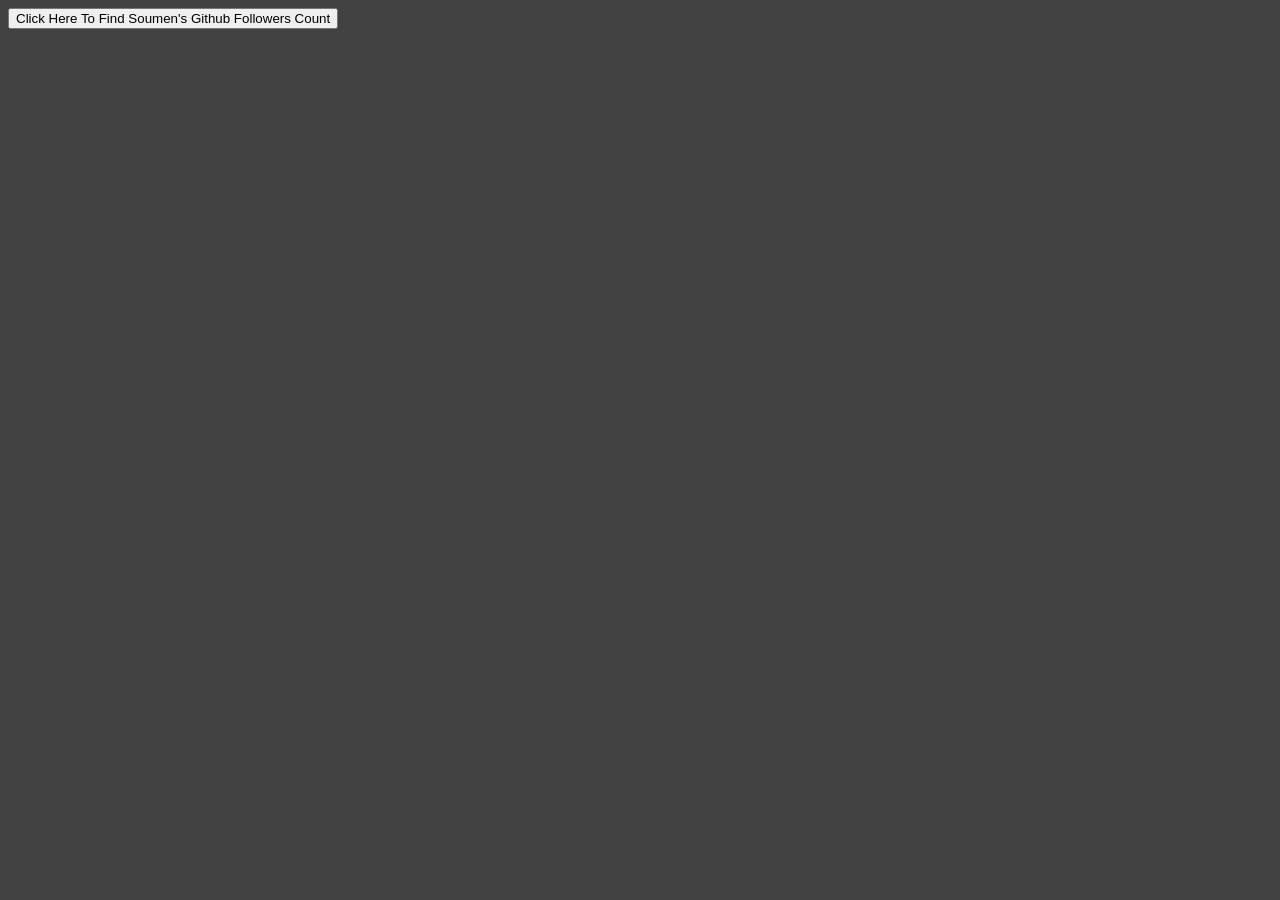
<file: 26_Api_req.html>
<!DOCTYPE html>
<html lang="en">
  <head>
    <meta charset="UTF-8" />
    <meta name="viewport" content="width=device-width, initial-scale=1.0" />
    <title>API Req.</title>
  </head>
  <body style="background-color: #414141">
    <button id="btn">Click Here To Find Soumen's Github Followers Count</button>
  </body>
  <script>
    const requrl = "https://api.github.com/users/avid-09";
    const xhr = new XMLHttpRequest();
    let photo;
    let follo;
    xhr.open("GET", requrl);
    xhr.onreadystatechange = function () {
      console.log(xhr.readyState);
      if (xhr.readyState === 4) {
        const data = JSON.parse(this.responseText);
        console.log(data.followers);
        photo = data.avatar_url;
        follo = data.followers;
      }
    };

    const btn = document.getElementById("btn");
    btn.addEventListener("click", function (e) {
      const div = document.createElement("div");
      div.style.backgroundColor = "#f09999";
      const div2 = document.createElement("div");
      const div3 = document.createElement("div");
      const div4 = document.createElement("img");
      div4.style.width = "60%";
      div4.setAttribute("src", photo);
      console.log(div4);

      // div.style.backgroundColor = "white";
      div.style.padding = "10px";
      div2.appendChild(div4);
      div3.innerText = `Followers is = ${follo}`;

      div.appendChild(div2);
      div.appendChild(div3);
      console.log(div.innerHTML);
      console.log(div2);
      document.body.appendChild(div);

      div.style.margin = "auto";
      div.style.width = "10%";
      div.style.display = "block";
      div.style.textAlign = "center";
      // console.log(btn);
    });

    // console.log(`photo = ${photo} , followers = ${follo}`);
    xhr.send();
  </script>
</html>
</file>
